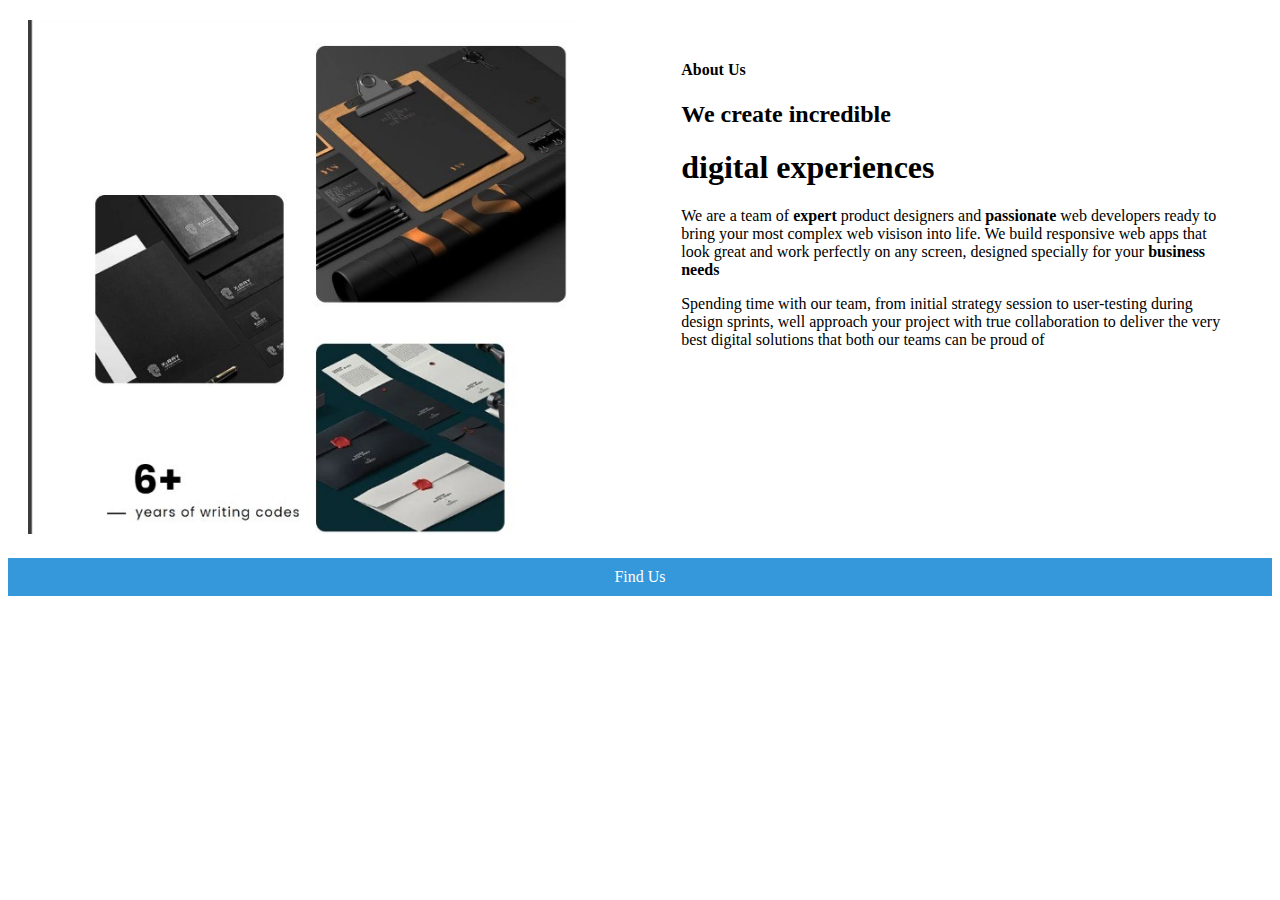
<file: index.html>
<!DOCTYPE html>
<html>
<head>
    <title>Your Website</title>
    <link rel="stylesheet" type="text/css" href="style.css">
</head>
<body>
    <div class="container">
        <div class="image">
            <img src="apen.jpg" alt="Your Image">
        </div>
        <div class="about">
            <h4>About Us</h4>
            <h2>We create incredible</h2>
            <h1 style="font-family: castellar;">digital experiences</h1>

            <p>We are a team of <strong>expert</strong> product designers and <strong>passionate</strong> web developers ready to bring your most complex web visison into life. We build responsive web apps that look great and work perfectly on any screen, designed specially for your <strong>business needs</strong>

            </p>

            <p>Spending time with our team, from initial strategy session  to user-testing during design sprints, well approach your project with true collaboration to deliver the very best digital solutions that both our teams can be proud of</p>
        </div>
    </div>
    <a href="map.html">Find Us</a>
</body>
</html>
</file>
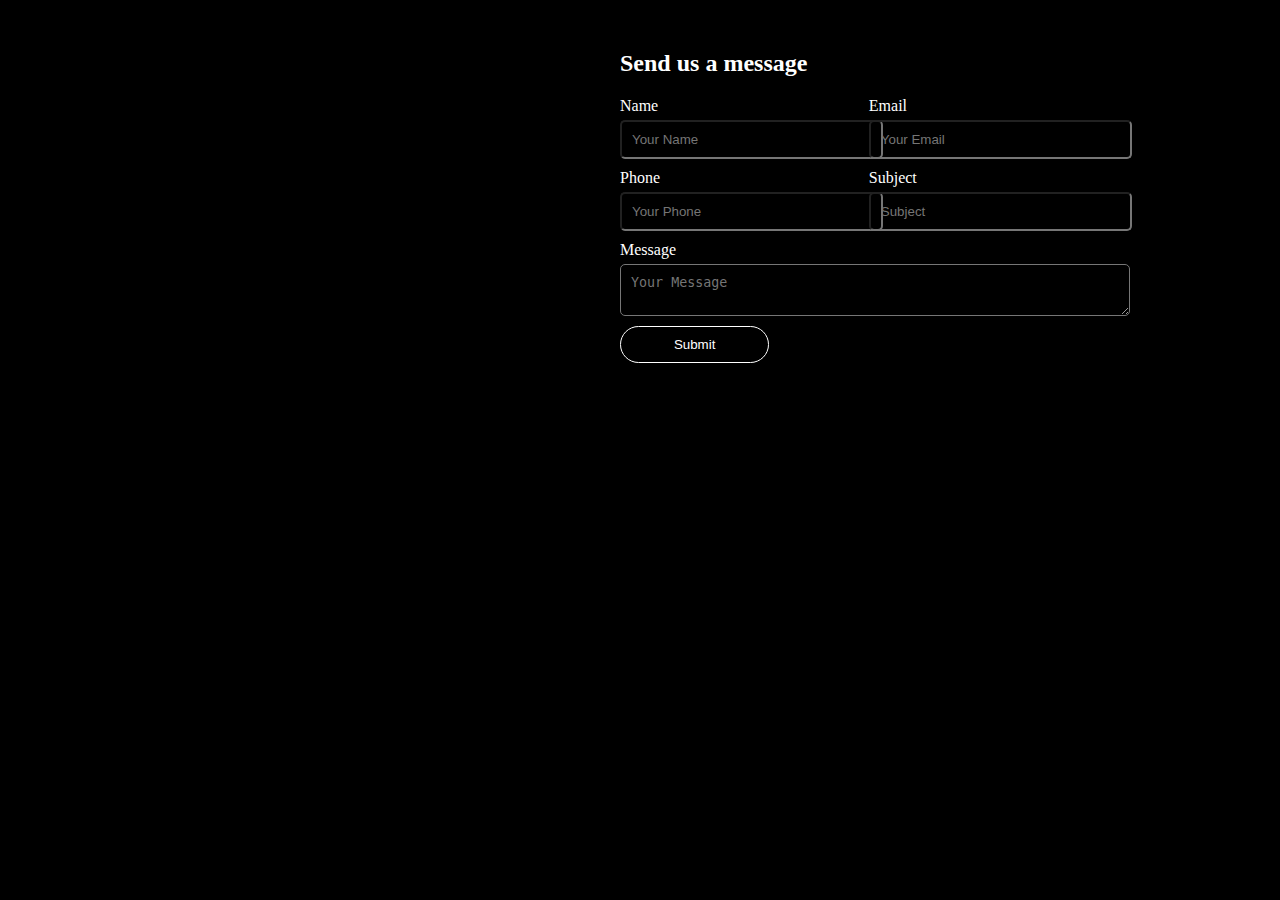
<file: map.html>
<!DOCTYPE html>
<html>
<head>
    <title>Find Us</title>
    <link rel="stylesheet" type="text/css" href="style.css">
</head>
<body style="background: black;">
    <div class="map-and-form">
        <div class="map">
            <iframe
                width="600"
                height="800"
                frameborder="0"
                scrolling="no"
                marginheight="0"
                marginwidth="0"
                src="https://www.google.com/maps/embed?pb=!1m16!1m12!1m3!1d7977.656810805552!2d36.8198379388735!3d-1.2763476686306052!2m3!1f0!2f0!3f0!3m2!1i1024!2i768!4f13.1!2m1!1sapen%20software%20solutions!5e0!3m2!1sen!2ske!4v1697173855883!5m2!1sen!2ske">
            </iframe>
        </div>
        <div class="contact-form">
    <h2>Send us a message</h2>
    <form action="" method="post">
        <div class="form-row">
            <div class="form-group">
                <label for="name">Name</label>
                <input type="text" id="name" name="name" placeholder="Your Name">
            </div>
            <div class="form-group">
                <label for="email">Email</label>
                <input type="email" id="email" name="email" placeholder="Your Email">
            </div>
        </div>
        <div class="form-row">
            <div class="form-group">
                <label for="phone">Phone</label>
                <input type="text" id="phone" name="phone" placeholder="Your Phone">
            </div>
            <div class="form-group">
                <label for="subject">Subject</label>
                <input type="text" id="subject" name="subject" placeholder="Subject">
            </div>
        </div>
        <div class="form-group">
            <label for="message">Message</label>
            <textarea id="message" name="message" placeholder="Your Message"></textarea>
        </div>
        <button type="submit" class="submit-button">Submit</button>
    </form>
</div>

        </div>
    </div>
</body>
</html>
</file>
<file: style.css>
.container {
    display: flex;
    justify-content: space-between;
    margin: 20px;
}

.image {
    width: 45%;
}

.image img {
    width: 100%;
    height: auto;
}

.about {
    width: 45%;
    padding: 20px;
    background-color: transparent;
}

a {
    display: block;
    text-align: center;
    margin-top: 20px;
    text-decoration: none;
    background-color: #3498db;
    color: #fff;
    padding: 10px 20px;
}

a:hover {
    background-color: #2980b9;
}

.map-and-form {
    display: flex;
    justify-content: space-between;
    margin: 10px;
}

.map {
    width: 45%;
}

.map iframe {
    width: 100%;
    height: auto;
}

.contact-form {
    width: 40%;
    padding: 20px;
    background-color: black;
    color: white;
    margin-right: 10%;
}

.form-row {
    display: flex;
    justify-content: space-between;
}

.form-group {
    flex: 1;
    margin-right: 10px;
}

label {
    display: block;
    margin-bottom: 5px;
}

input, textarea {
    width: 100%;
    padding: 10px;
    margin-bottom: 10px;
    color: white;
    border-radius: 5px;
    background-color: transparent;
}

.submit-button {
    background-color: black;
    color: white;
    border: 1px solid white;
    border-radius: 20px;
    padding: 10px 20px;
    cursor: pointer;
    width: 30%;
}

.submit-button:hover {
    background-color: #2980b9;
}


input, textarea, button {
    display: block;
    margin-bottom: 10px;
    width: 100%;
}
</file>
